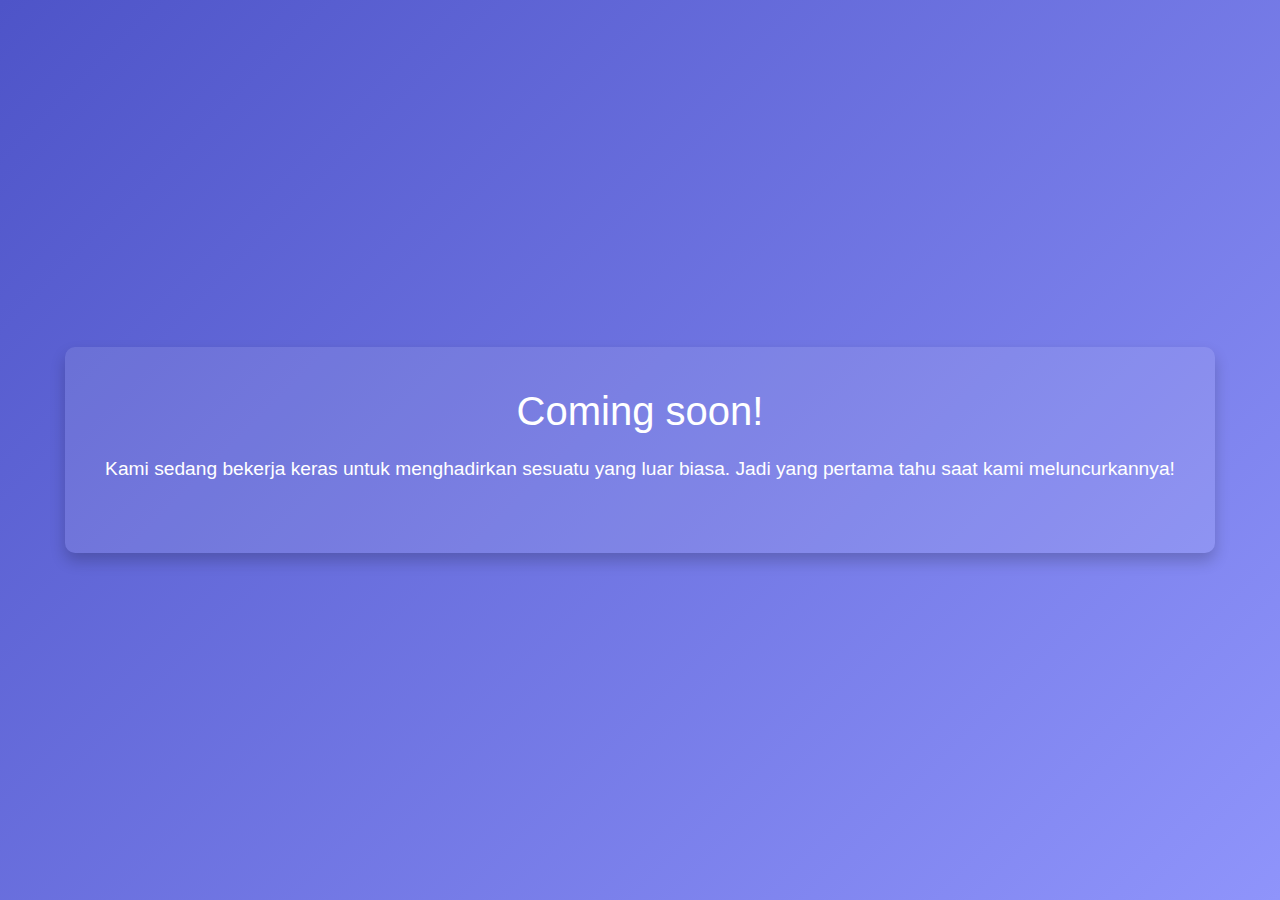
<file: register.html>
<!DOCTYPE html>
<html lang="id">
  <head>
    <meta charset="UTF-8" />
    <meta name="viewport" content="width=device-width, initial-scale=1.0" />
    <title>Akan Segera Hadir</title>
    <!-- Bootstrap CSS -->
    <link
      href="https://cdn.jsdelivr.net/npm/bootstrap@5.3.0-alpha1/dist/css/bootstrap.min.css"
      rel="stylesheet"
    />
    <style>
      body {
        font-family: "Arial", sans-serif;
        background: linear-gradient(135deg, #4e54c8, #8f94fb);
        color: white;
        height: 100vh;
        display: flex;
        justify-content: center;
        align-items: center;
        margin: 0;
        overflow: hidden;
      }
      .coming-soon {
        text-align: center;
        background: rgba(255, 255, 255, 0.1);
        padding: 40px;
        border-radius: 10px;
        box-shadow: 0 8px 15px rgba(0, 0, 0, 0.2);
        animation: fadeIn 2s ease-in-out;
      }
      .coming-soon h1 {
        font-size: 2.5rem;
        margin-bottom: 20px;
        animation: slideInDown 1.5s;
      }
      .coming-soon p {
        font-size: 1.2rem;
        margin-bottom: 30px;
        animation: fadeIn 2.5s ease-in-out;
      }
      .coming-soon form input {
        padding: 10px 15px;
        width: 70%;
        max-width: 300px;
        border: none;
        border-radius: 5px;
        margin-bottom: 10px;
        outline: none;
        transition: all 0.3s;
      }
      .coming-soon form input:focus {
        box-shadow: 0 0 10px rgba(255, 152, 0, 0.8);
      }
      .coming-soon form button {
        padding: 10px 20px;
        background-color: #ff9800;
        border: none;
        border-radius: 5px;
        color: white;
        cursor: pointer;
        transition: background 0.3s;
      }
      .coming-soon form button:hover {
        background-color: #e68900;
      }
      @keyframes fadeIn {
        from {
          opacity: 0;
        }
        to {
          opacity: 1;
        }
      }
      @keyframes slideInDown {
        from {
          transform: translateY(-50px);
          opacity: 0;
        }
        to {
          transform: translateY(0);
          opacity: 1;
        }
      }
    </style>
  </head>
  <body>
    <div class="coming-soon">
      <h1>Coming soon!</h1>
      <p>
        Kami sedang bekerja keras untuk menghadirkan sesuatu yang luar biasa.
        Jadi yang pertama tahu saat kami meluncurkannya!
      </p>

      <div id="confirmation" class="mt-3" style="display: none">
        <p class="text-success">
          Terima kasih! Kami akan mengirimkan pemberitahuan ke email Anda.
        </p>
      </div>
    </div>

    <!-- Bootstrap JS -->
    <script src="https://cdn.jsdelivr.net/npm/bootstrap@5.3.0-alpha1/dist/js/bootstrap.bundle.min.js"></script>
    <script>
      document
        .getElementById("notifyForm")
        .addEventListener("submit", function (e) {
          e.preventDefault();
          const emailInput = document.getElementById("email");
          const confirmation = document.getElementById("confirmation");

          // Validasi email sederhana
          const emailPattern = /^[^\s@]+@[^\s@]+\.[^\s@]+$/;
          if (emailPattern.test(emailInput.value)) {
            confirmation.style.display = "block";
            emailInput.value = "";
          } else {
            alert("Masukkan alamat email yang valid.");
          }
        });
    </script>
  </body>
</html>
</file>
